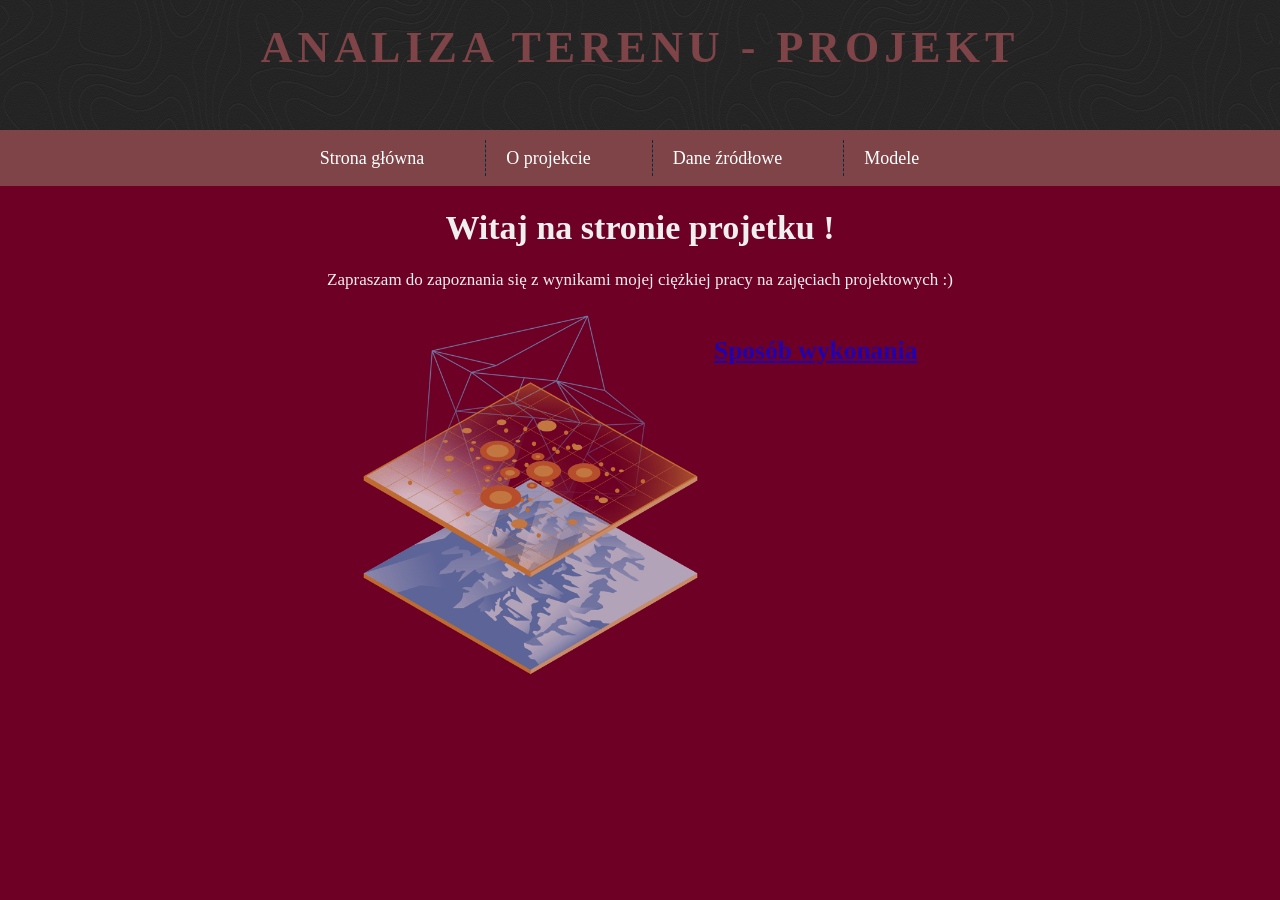
<file: joannajancza.github.io/index.html>
<DOCUMENT html>
    <html lang="pl">
        <head>
           <!--metadane identyfikacji-->
           
            <meta charset="utf-8">
            <meta name="description" content="Strona interenetowa na potrzeby realizacji projektu">
            <meta name="keywords" content="ATE, geodezja">
            <meta name="author" content="JJ">
            <title> Analiza terenu projekt</title>
            <link rel="stylesheet" href="main.css">           
        </head>
        <body>
            <header>
               <div id="logotyp">
                    <h1 class="logo">
                    ANALIZA TERENU - PROJEKT
                    </h1>
               </div>
            </header>
            <nav>
                <ul class="menu">
                    <li><a href="#">Strona główna</a><li>
                    <li><a href="/opis.html">O projekcie</a><li>
                    <li><a href="/dane.html">Dane źródłowe</a><li>
                    <li><a href="/modele.html">Modele</a><li>
                </ul>
            </nav>
            
            <div class="container">
                <header>
                    <h1>Witaj na stronie projetku !</h1>
                    <p> Zapraszam do zapoznania się z wynikami mojej ciężkiej pracy na zajęciach projektowych :)</p>
                </header>
                <div class="subject">
                      <figure>
                       <a href="/map/map.html">
                           <img src="img/analysis.png">
                       </a>
                    </figure>
                   <figure >
                       <a href="dokumentacja/dokumentacja.html">
						   <div id="dokument"><h2> Sposób wykonania </h2></div>
                       </a>
                    </figure>                
                </div>
            </div>
        </body>
    </html>
</file>
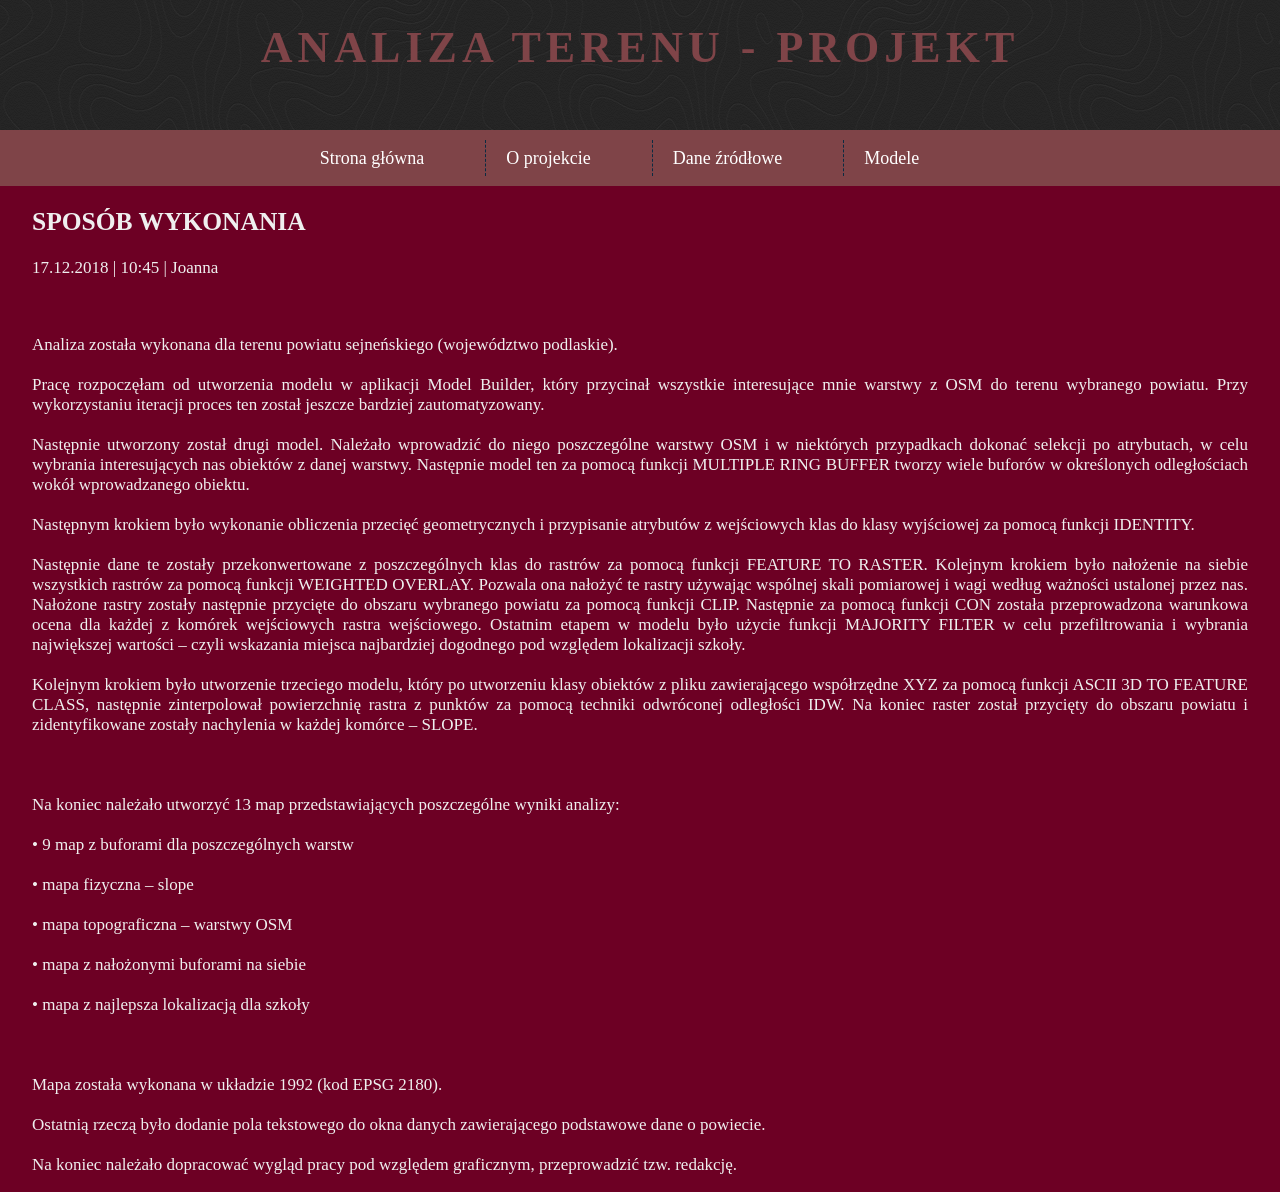
<file: joannajancza.github.io/dokumentacja/dokumentacja.html>
<DOCUMENT html>
    <html lang="pl">
        <head>
           <!--metadane identyfikacji-->
           
            <meta charset="utf-8">
            <meta name="description" content="Strona interenetowa na potrzeby realizacji projektu">
            <meta name="keywords" content="ATE, geodezja">
            <meta name="author" content="JJ">
            <title> Analiza terenu projekt</title>
            <link rel="stylesheet" href="../main.css">           
        </head>
        <body>
            <header>
               <div id="logotyp">
                    <h1 class="logo">
                    ANALIZA TERENU - PROJEKT
                    </h1>
               </div>
            </header>
            <nav>
                <ul class="menu">
                    <li><a href="../index.html">Strona główna</a><li>
                    <li><a href="../opis.html">O projekcie</a><li>
                    <li><a href=../dane.html>Dane źródłowe</a><li>
                    <li><a href="/modele.html">Modele</a><li>
                </ul>
            </nav>
            
            
            
            
            <div class="container">
                <div class="tekst">
                   
                    <article>
                        <header>
                            <h1>SPOSÓB WYKONANIA</h1>
                            <p>17.12.2018 | 10:45 | Joanna</p>
                        </header>
                        <p>
                            </br></br>
                        Analiza została wykonana dla terenu powiatu sejneńskiego (województwo podlaskie).
</br></br>
Pracę rozpoczęłam od utworzenia modelu w aplikacji Model Builder, który przycinał wszystkie interesujące mnie warstwy z OSM do terenu wybranego powiatu. Przy wykorzystaniu iteracji proces ten został jeszcze bardziej zautomatyzowany. 
</br></br>
Następnie utworzony został drugi model. Należało wprowadzić do niego poszczególne warstwy OSM i w niektórych przypadkach dokonać selekcji po atrybutach, w celu wybrania interesujących nas obiektów z danej warstwy. Następnie model ten za pomocą funkcji MULTIPLE RING BUFFER tworzy wiele buforów w określonych odległościach wokół wprowadzanego obiektu. 
</br></br>
Następnym krokiem było wykonanie obliczenia przecięć geometrycznych i przypisanie atrybutów z wejściowych klas do klasy wyjściowej za pomocą funkcji IDENTITY.
</br></br>
Następnie dane te zostały przekonwertowane z poszczególnych klas do rastrów za pomocą funkcji FEATURE TO RASTER. Kolejnym krokiem było nałożenie na siebie wszystkich rastrów za pomocą funkcji WEIGHTED OVERLAY. Pozwala ona nałożyć te rastry używając wspólnej skali pomiarowej i wagi według ważności ustalonej przez nas. Nałożone rastry zostały następnie przycięte do obszaru wybranego powiatu za pomocą funkcji CLIP. Następnie za pomocą funkcji CON została przeprowadzona warunkowa ocena dla każdej z komórek wejściowych rastra wejściowego. Ostatnim etapem w modelu było użycie funkcji MAJORITY FILTER w celu przefiltrowania i wybrania największej wartości – czyli wskazania miejsca najbardziej dogodnego pod względem lokalizacji szkoły.
</br></br>
Kolejnym krokiem było utworzenie trzeciego modelu, który po utworzeniu klasy obiektów z pliku zawierającego współrzędne XYZ za pomocą funkcji ASCII 3D TO FEATURE CLASS, następnie zinterpolował powierzchnię rastra z punktów za pomocą techniki odwróconej odległości IDW. Na koniec raster został przycięty do obszaru powiatu i zidentyfikowane zostały nachylenia w każdej komórce – SLOPE. 
</br></br></br></br>
Na koniec należało utworzyć 13 map przedstawiających poszczególne wyniki analizy:</br></br>
•	9 map z buforami dla poszczególnych warstw</br></br>
•	mapa fizyczna – slope</br></br>
•	mapa topograficzna – warstwy OSM</br></br>
•	mapa z nałożonymi buforami na siebie</br></br>
•	mapa z najlepsza lokalizacją dla szkoły</br></br>
</br></br>
Mapa została wykonana w układzie 1992 (kod EPSG 2180). 
</br></br>
Ostatnią rzeczą było dodanie pola tekstowego do okna danych zawierającego podstawowe dane o powiecie.
</br></br>
Na koniec należało dopracować wygląd pracy  pod względem graficznym, przeprowadzić tzw. redakcję.

                        
                        
                        
                        </p>
                    
                    
                    </article>
                </div>
            
            </div>
        </body>
    </html>
</file>
<file: joannajancza.github.io/main.css>
body
{
    background-color: #6d0024;
    color: #efefef;
    margin:0;
    font-size: 17px;
}

h1.logo
{
    font-size:44px;
    font-weight: 700;
    color:#7f4448;
    text-align: center;
    text-transform: uppercase;
    letter-spacing: 5px;
    margin-top: 0px;
    margin-bottom: 0px;
    line-height: 6rem;
	min-height: 130px;
}

#logotyp
{
    background-image: url("img/cartographer.png");
    min-height: 10vh;
}

nav
{
    background-color: #7f4448;
    text-align: center;
}

.menu
{
    list-style-type:none;
    margin:0px;
    padding:10px;
    font-size:18px;
    min-height: 30px;
    line-height: 200%;
}

.menu > li
{
    display:inline-flex;
    padding-left: 20px;
    padding-right: 20px;
    border-left:1px dashed #0a2b42;
}
.menu > li:first-child
{
    border-left: none;
}

.menu a
{
    color:#fff;
    text-decoration: none;
}
.menu a:hover
{
    color:#0a2b42;
}

.container
{
	text-align: center;
}

.subject
{
	display: inline-flex;
	justify-content: center;
}

img
{
    max-width: 40vw;
	height:40vh;
	
}

.subject a
{
    opacity: 0.7;
}

.subject a:hover
{
    opacity: 1;
}

figure
{ 
    margin: 8px;
    
}

#mymap
{
	height: 70vh;
	width:auto;
}

.tekst
{
    text-align: justify;
    margin-left: 2rem;
    margin-right: 2rem;
}

.obrazek img
{
    display: flex;
    justify-content: center;
    width: 800px;
    height: auto;
    margin: auto;
}

.opis
{
    text-align: justify;
    margin-left: 2rem;
    margin-right: 2rem;
}

.dane
{
    text-align: justify;
    margin-left: 2rem;
    margin-right: 2rem;
}

.modele
{
    text-align: justify;
    margin-left: 2rem;
    margin-right: 2rem;
}
</file>
